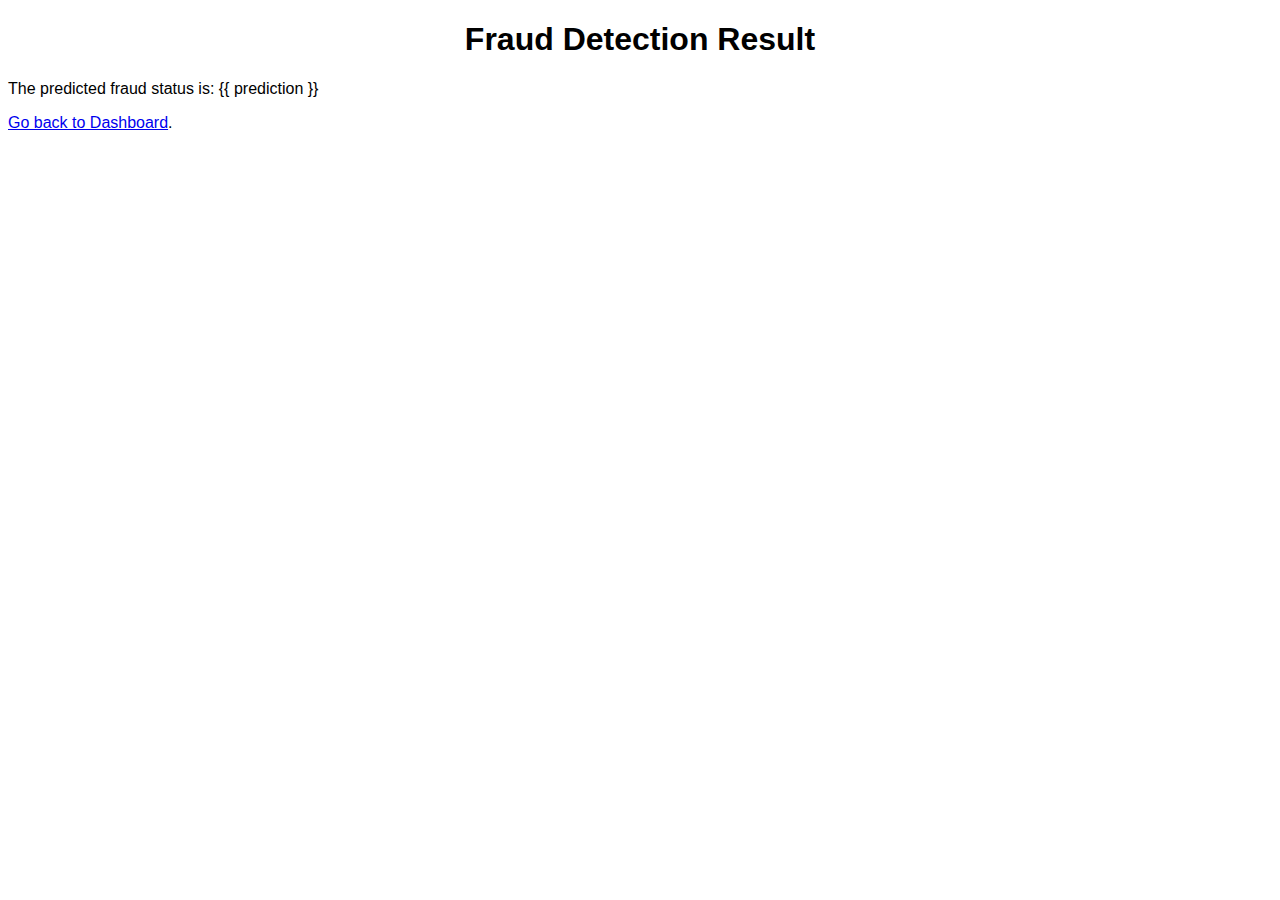
<file: templates/result.html>
<!DOCTYPE html>
<html lang="en">
<head>
  <title>Prediction Result</title>
  <link rel="stylesheet" href="/static/css/styles.css">
</head>
<body>
  <h1>Fraud Detection Result</h1>
  <p>The predicted fraud status is: {{ prediction }}</p>
  <a href="/">Go back to Dashboard</a>.
</body>
</html>
</file>
<file: static/css/styles.css>
body {
    font-family: Arial, sans-serif;
  }
  
  h1 {
    text-align: center;
  }
  
  form {
    margin: auto;
    width: 50%;
  }
  
  .chatbox {
    border: 1px solid #ccc;
    padding: 10px;
  }
</file>
